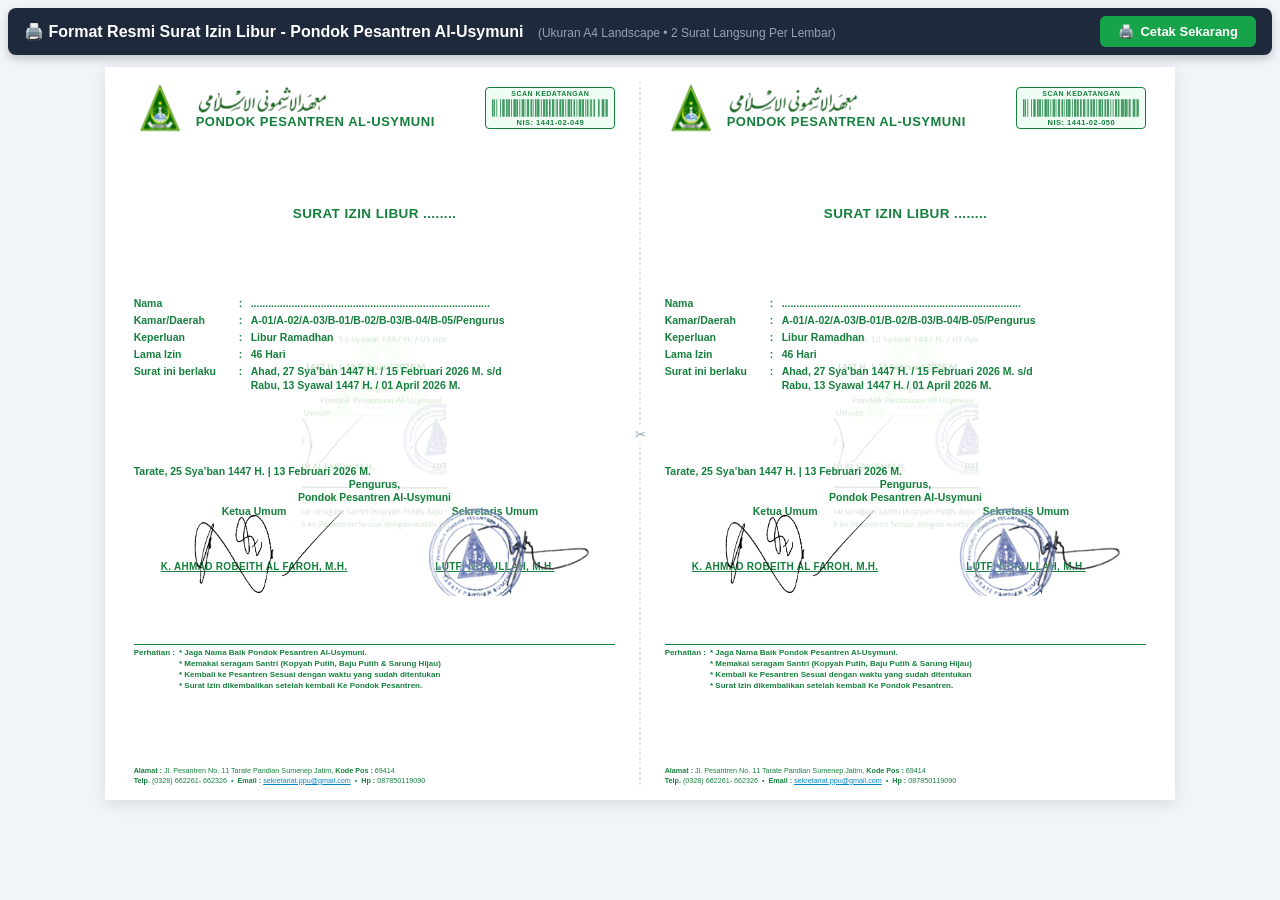
<file: test_surat_libur.html>
<!DOCTYPE html>
<html lang="id">

<head>
    <meta charset="UTF-8">
    <title>Cetak Surat Izin Libur Santri - Pondok Pesantren Al-Usymuni</title>
    <style>
        @page {
            size: A4 landscape;
            margin: 5mm 6mm;
        }

        * {
            box-sizing: border-box;
            -webkit-print-color-adjust: exact !important;
            print-color-adjust: exact !important;
        }

        body {
            margin: 0;
            padding: 8px;
            font-family: Arial, 'Segoe UI', Helvetica, sans-serif;
            color: #15803d;
            background: #f1f5f9;
        }

        .page-sheet {
            width: 283mm;
            height: 194mm;
            margin: 0 auto 16px auto;
            background: #fff;
            padding: 4mm 7mm;
            display: grid;
            grid-template-columns: 1fr 1fr;
            gap: 12mm;
            position: relative;
            box-shadow: 0 4px 15px rgba(0, 0, 0, 0.1);
            page-break-after: always;
            break-after: page;
            overflow: hidden;
        }

        .cut-line {
            position: absolute;
            left: 50%;
            top: 4mm;
            bottom: 4mm;
            border-left: 1px dashed #cbd5e1;
            transform: translateX(-50%);
            pointer-events: none;
        }

        .cut-marker {
            position: absolute;
            left: 50%;
            top: 50%;
            transform: translate(-50%, -50%);
            background: #fff;
            padding: 2px 4px;
            color: #94a3b8;
            font-size: 13px;
        }

        .surat-card {
            height: 100%;
            display: flex;
            flex-direction: column;
            justify-content: space-between;
            padding: 0 2px;
            position: relative;
            overflow: hidden;
        }

        /* WATERMARK BACKGROUND (LAMBANG AL-USYMUNI) */
        .surat-card::before {
            content: "";
            position: absolute;
            top: 50%;
            left: 50%;
            transform: translate(-50%, -50%);
            width: 195px;
            height: 195px;
            background-image: url('assets/surat_libur_watermark_clean.png');
            background-size: contain;
            background-repeat: no-repeat;
            background-position: center;
            opacity: 0.16;
            pointer-events: none;
            z-index: 0;
        }

        .surat-card > * {
            position: relative;
            z-index: 1;
        }

        /* KOP HEADER */
        .kop-wrapper {
            display: flex;
            align-items: center;
            justify-content: space-between;
            gap: 8px;
            margin-bottom: 2px;
        }

        .kop-brand {
            display: flex;
            align-items: center;
            gap: 10px;
        }

        .kop-logo {
            width: 52px;
            height: 52px;
            object-fit: contain;
            flex-shrink: 0;
        }

        .kop-text {
            display: flex;
            flex-direction: column;
            align-items: flex-start;
            justify-content: center;
        }

        .kop-arabic {
            height: 28px;
            object-fit: contain;
            margin-bottom: 1px;
        }

        .kop-latin {
            color: #15803d;
            font-size: 13px;
            font-weight: 800;
            letter-spacing: 0.5px;
            text-transform: uppercase;
            margin: 0;
            font-family: Arial, sans-serif;
            line-height: 1.15;
        }

        /* BARCODE KOP KEDATANGAN */
        .kop-barcode {
            display: flex;
            flex-direction: column;
            align-items: center;
            justify-content: center;
            border: 1px solid #15803d;
            background: #f0fdf4;
            border-radius: 4px;
            padding: 2px 6px;
            width: 130px;
            flex-shrink: 0;
            box-sizing: border-box;
        }

        .bc-title {
            font-size: 7px;
            font-weight: 800;
            letter-spacing: 0.5px;
            text-transform: uppercase;
            color: #15803d;
            margin-bottom: 1px;
            line-height: 1;
        }

        .bc-svg {
            display: flex;
            justify-content: center;
            align-items: center;
            height: 20px;
            width: 100%;
        }

        .bc-nis {
            font-family: Arial, monospace, sans-serif;
            font-size: 7.5px;
            font-weight: 700;
            letter-spacing: 0.5px;
            color: #15803d;
            margin-top: 1px;
            line-height: 1;
        }

        /* TITLE */
        .surat-title {
            text-align: center;
            margin: 2px 0 4px 0;
        }

        .surat-title h3 {
            margin: 0;
            font-size: 13.5px;
            font-weight: 800;
            color: #15803d;
            letter-spacing: 0.4px;
            text-transform: uppercase;
            line-height: 1.25;
        }

        /* DATA SANTRI */
        .data-table {
            width: 100%;
            border-collapse: collapse;
            font-size: 10.5px;
            line-height: 1.34;
            color: #15803d;
            margin-bottom: 2px;
        }

        .data-table td {
            vertical-align: top;
            padding: 1.5px 0;
        }

        .data-table td.col-label {
            width: 105px;
            font-weight: 700;
            color: #15803d;
        }

        .data-table td.col-colon {
            width: 12px;
            text-align: left;
            font-weight: 700;
            color: #15803d;
        }

        .data-table td.col-val {
            color: #15803d;
            font-weight: 600;
        }

        .data-table td.col-val b {
            font-weight: 800;
        }

        /* TITIMANGSA */
        .titimangsa-box {
            color: #15803d;
            font-weight: 800;
            font-size: 10.5px;
            margin: 2px 0 1px 0;
            text-align: left;
        }

        /* TANDA TANGAN SECTION */
        .ttd-section {
            width: 100%;
            text-align: center;
            margin-top: 1px;
        }

        .ttd-header {
            font-size: 10.5px;
            font-weight: 700;
            line-height: 1.25;
            color: #15803d;
            margin-bottom: 1px;
        }

        .ttd-grid {
            width: 100%;
            border-collapse: collapse;
        }

        .ttd-grid td {
            width: 50%;
            vertical-align: top;
            text-align: center;
            padding: 0 4px;
            position: relative;
        }

        .ttd-jabatan {
            font-size: 10.5px;
            font-weight: 700;
            color: #15803d;
            margin-bottom: 1px;
            position: relative;
            z-index: 1;
        }

        .ttd-sign-box {
            height: 42px;
            display: flex;
            align-items: center;
            justify-content: center;
            position: relative;
        }

        .ttd-img-ketua {
            position: absolute;
            top: 50%;
            left: 50%;
            transform: translate(-40%, -35%);
            height: 84px;
            max-height: none;
            max-width: none;
            object-fit: contain;
            z-index: 10;
            pointer-events: none;
        }

        .ttd-img-sekre {
            position: absolute;
            top: 50%;
            left: 50%;
            transform: translate(-45%, -38%);
            height: 92px;
            max-height: none;
            max-width: none;
            object-fit: contain;
            z-index: 10;
            pointer-events: none;
        }

        .ttd-nama {
            color: #15803d;
            font-weight: 800;
            font-size: 10px;
            text-decoration: underline;
            text-transform: uppercase;
            letter-spacing: 0.3px;
            margin-top: 1px;
            position: relative;
            z-index: 1;
        }

        /* GARIS PEMISAH & PERHATIAN */
        .perhatian-divider {
            border-top: 1.5px solid #15803d;
            margin: 4px 0 3px 0;
        }

        .perhatian-box {
            padding: 0;
            margin: 0 0 3px 0;
            font-size: 8px;
            line-height: 1.34;
            color: #15803d;
        }

        .perhatian-row {
            display: flex;
            align-items: flex-start;
        }

        .perhatian-title {
            font-weight: 800;
            white-space: nowrap;
            margin-right: 4px;
            color: #15803d;
        }

        .perhatian-items {
            flex: 1;
            font-weight: 600;
            color: #15803d;
        }

        .perhatian-items div {
            margin-bottom: 0.5px;
        }

        /* FOOTER ALAMAT */
        .footer-info {
            font-size: 7.2px;
            line-height: 1.32;
            color: #15803d;
            padding-top: 2px;
            margin-top: 1px;
        }

        .footer-info p {
            margin: 0;
        }

        .footer-info b {
            font-weight: 800;
        }

        .footer-info a {
            color: #0284c7;
            text-decoration: underline;
        }

        /* TOOLBAR CETAK DI BROWSER */
        .no-print-bar {
            position: sticky;
            top: 0;
            background: #1e293b;
            color: #fff;
            padding: 8px 16px;
            display: flex;
            justify-content: space-between;
            align-items: center;
            box-shadow: 0 4px 10px rgba(0, 0, 0, 0.2);
            z-index: 9999;
            margin-bottom: 12px;
            border-radius: 8px;
        }

        .btn-print-action {
            background: #16a34a;
            color: white;
            padding: 8px 18px;
            border: none;
            border-radius: 6px;
            font-weight: bold;
            cursor: pointer;
            font-size: 13px;
            display: flex;
            align-items: center;
            gap: 6px;
        }

        .btn-print-action:hover {
            background: #15803d;
        }

        @media print {
            body {
                background: #fff;
                padding: 0;
            }

            .no-print-bar {
                display: none !important;
            }

            .page-sheet {
                box-shadow: none;
                margin: 0;
                padding: 4mm 7mm;
                width: 100%;
                height: 100vh;
            }
        }
    </style>
</head>

<body>

    <div class="no-print-bar">
        <div>
            <b>🖨️ Format Resmi Surat Izin Libur - Pondok Pesantren Al-Usymuni</b>
            <span style="font-size: 12px; color: #94a3b8; margin-left: 10px;">(Ukuran A4 Landscape • 2 Surat Langsung Per Lembar)</span>
        </div>
        <button class="btn-print-action" onclick="window.print()">
            <span>🖨️</span> Cetak Sekarang
        </button>
    </div>

    <!-- 1 LEMBAR A4 LANDSCAPE = 2 SURAT BERDAMPINGAN -->
    <div class="page-sheet">
        <div class="cut-line"></div>
        <div class="cut-marker">✂</div>

        <!-- ================= SURAT 1 (KIRI) ================= -->
        <div class="surat-card">
            <!-- Kop Surat -->
            <div class="kop-wrapper">
                <div class="kop-brand">
                    <img src="assets/surat_libur_logo_clean.png" alt="Logo" class="kop-logo">
                    <div class="kop-text">
                        <img src="assets/surat_libur_kaligrafi_clean.png" alt="Kaligrafi" class="kop-arabic">
                        <div class="kop-latin">Pondok Pesantren Al-Usymuni</div>
                    </div>
                </div>
                <div class="kop-barcode">
                    <div class="bc-title">SCAN KEDATANGAN</div>
                    <div class="bc-svg" data-nis="1441-02-049"></div>
                    <div class="bc-nis">NIS: 1441-02-049</div>
                </div>
            </div>

            <!-- Judul Surat -->
            <div class="surat-title">
                <h3>SURAT IZIN LIBUR ........</h3>
            </div>

            <!-- Data Santri -->
            <table class="data-table">
                <tr>
                    <td class="col-label">Nama</td>
                    <td class="col-colon">:</td>
                    <td class="col-val">..................................................................................</td>
                </tr>
                <tr>
                    <td class="col-label">Kamar/Daerah</td>
                    <td class="col-colon">:</td>
                    <td class="col-val">A-01/A-02/A-03/B-01/B-02/B-03/B-04/B-05/Pengurus</td>
                </tr>
                <tr>
                    <td class="col-label">Keperluan</td>
                    <td class="col-colon">:</td>
                    <td class="col-val">Libur Ramadhan</td>
                </tr>
                <tr>
                    <td class="col-label">Lama Izin</td>
                    <td class="col-colon">:</td>
                    <td class="col-val">46 Hari</td>
                </tr>
                <tr>
                    <td class="col-label">Surat ini berlaku</td>
                    <td class="col-colon">:</td>
                    <td class="col-val">
                        Ahad, 27 Sya’ban 1447 H. / 15 Februari 2026 M. s/d<br>
                        Rabu, 13 Syawal 1447 H. / 01 April 2026 M.
                    </td>
                </tr>
            </table>

            <!-- Titimangsa & Tanda Tangan -->
            <div>
                <div class="titimangsa-box">
                    Tarate, 25 Sya’ban 1447 H. | 13 Februari 2026 M.
                </div>
                <div class="ttd-section">
                    <div class="ttd-header">
                        Pengurus,<br>
                        Pondok Pesantren Al-Usymuni
                    </div>
                    <table class="ttd-grid">
                        <tr>
                            <td>
                                <div class="ttd-jabatan">Ketua Umum</div>
                                <div class="ttd-sign-box">
                                    <img src="assets/surat_libur_ttd_ketua_clean.png" alt="TTD Ketua" class="ttd-img-ketua">
                                </div>
                                <div class="ttd-nama">K. AHMAD ROBEITH AL FAROH, M.H.</div>
                            </td>
                            <td>
                                <div class="ttd-jabatan">Sekretaris Umum</div>
                                <div class="ttd-sign-box">
                                    <img src="assets/surat_libur_ttd_sekretaris_clean.png" alt="TTD Sekretaris + Stempel" class="ttd-img-sekre">
                                </div>
                                <div class="ttd-nama">LUTFI NURULLAH, M.H.</div>
                            </td>
                        </tr>
                    </table>
                </div>
            </div>

            <!-- Garis Pemisah & Perhatian -->
            <div>
                <div class="perhatian-divider"></div>
                <div class="perhatian-box">
                    <div class="perhatian-row">
                        <span class="perhatian-title">Perhatian :</span>
                        <div class="perhatian-items">
                            <div>* Jaga Nama Baik Pondok Pesantren Al-Usymuni.</div>
                            <div>* Memakai seragam Santri (Kopyah Putih, Baju Putih & Sarung Hijau)</div>
                            <div>* Kembali ke Pesantren Sesuai dengan waktu yang sudah ditentukan</div>
                            <div>* Surat Izin dikembalikan setelah kembali Ke Pondok Pesantren.</div>
                        </div>
                    </div>
                </div>
            </div>

            <!-- Footer Alamat -->
            <div class="footer-info">
                <p><b>Alamat :</b> Jl. Pesantren No. 11 Tarate Pandian Sumenep Jatim, <b>Kode Pos :</b> 69414</p>
                <p><b>Telp.</b> (0328) 662261- 662326 &nbsp;&bull;&nbsp; <b>Email :</b> <a href="mailto:sekretariat.ppu@gmail.com">sekretariat.ppu@gmail.com</a> &nbsp;&bull;&nbsp; <b>Hp :</b> 087850119090</p>
            </div>
        </div>

        <!-- ================= SURAT 2 (KANAN) ================= -->
        <div class="surat-card">
            <!-- Kop Surat -->
            <div class="kop-wrapper">
                <div class="kop-brand">
                    <img src="assets/surat_libur_logo_clean.png" alt="Logo" class="kop-logo">
                    <div class="kop-text">
                        <img src="assets/surat_libur_kaligrafi_clean.png" alt="Kaligrafi" class="kop-arabic">
                        <div class="kop-latin">Pondok Pesantren Al-Usymuni</div>
                    </div>
                </div>
                <div class="kop-barcode">
                    <div class="bc-title">SCAN KEDATANGAN</div>
                    <div class="bc-svg" data-nis="1441-02-050"></div>
                    <div class="bc-nis">NIS: 1441-02-050</div>
                </div>
            </div>

            <!-- Judul Surat -->
            <div class="surat-title">
                <h3>SURAT IZIN LIBUR ........</h3>
            </div>

            <!-- Data Santri -->
            <table class="data-table">
                <tr>
                    <td class="col-label">Nama</td>
                    <td class="col-colon">:</td>
                    <td class="col-val">..................................................................................</td>
                </tr>
                <tr>
                    <td class="col-label">Kamar/Daerah</td>
                    <td class="col-colon">:</td>
                    <td class="col-val">A-01/A-02/A-03/B-01/B-02/B-03/B-04/B-05/Pengurus</td>
                </tr>
                <tr>
                    <td class="col-label">Keperluan</td>
                    <td class="col-colon">:</td>
                    <td class="col-val">Libur Ramadhan</td>
                </tr>
                <tr>
                    <td class="col-label">Lama Izin</td>
                    <td class="col-colon">:</td>
                    <td class="col-val">46 Hari</td>
                </tr>
                <tr>
                    <td class="col-label">Surat ini berlaku</td>
                    <td class="col-colon">:</td>
                    <td class="col-val">
                        Ahad, 27 Sya’ban 1447 H. / 15 Februari 2026 M. s/d<br>
                        Rabu, 13 Syawal 1447 H. / 01 April 2026 M.
                    </td>
                </tr>
            </table>

            <!-- Titimangsa & Tanda Tangan -->
            <div>
                <div class="titimangsa-box">
                    Tarate, 25 Sya’ban 1447 H. | 13 Februari 2026 M.
                </div>
                <div class="ttd-section">
                    <div class="ttd-header">
                        Pengurus,<br>
                        Pondok Pesantren Al-Usymuni
                    </div>
                    <table class="ttd-grid">
                        <tr>
                            <td>
                                <div class="ttd-jabatan">Ketua Umum</div>
                                <div class="ttd-sign-box">
                                    <img src="assets/surat_libur_ttd_ketua_clean.png" alt="TTD Ketua" class="ttd-img-ketua">
                                </div>
                                <div class="ttd-nama">K. AHMAD ROBEITH AL FAROH, M.H.</div>
                            </td>
                            <td>
                                <div class="ttd-jabatan">Sekretaris Umum</div>
                                <div class="ttd-sign-box">
                                    <img src="assets/surat_libur_ttd_sekretaris_clean.png" alt="TTD Sekretaris + Stempel" class="ttd-img-sekre">
                                </div>
                                <div class="ttd-nama">LUTFI NURULLAH, M.H.</div>
                            </td>
                        </tr>
                    </table>
                </div>
            </div>

            <!-- Garis Pemisah & Perhatian -->
            <div>
                <div class="perhatian-divider"></div>
                <div class="perhatian-box">
                    <div class="perhatian-row">
                        <span class="perhatian-title">Perhatian :</span>
                        <div class="perhatian-items">
                            <div>* Jaga Nama Baik Pondok Pesantren Al-Usymuni.</div>
                            <div>* Memakai seragam Santri (Kopyah Putih, Baju Putih & Sarung Hijau)</div>
                            <div>* Kembali ke Pesantren Sesuai dengan waktu yang sudah ditentukan</div>
                            <div>* Surat Izin dikembalikan setelah kembali Ke Pondok Pesantren.</div>
                        </div>
                    </div>
                </div>
            </div>

            <!-- Footer Alamat -->
            <div class="footer-info">
                <p><b>Alamat :</b> Jl. Pesantren No. 11 Tarate Pandian Sumenep Jatim, <b>Kode Pos :</b> 69414</p>
                <p><b>Telp.</b> (0328) 662261- 662326 &nbsp;&bull;&nbsp; <b>Email :</b> <a href="mailto:sekretariat.ppu@gmail.com">sekretariat.ppu@gmail.com</a> &nbsp;&bull;&nbsp; <b>Hp :</b> 087850119090</p>
            </div>
        </div>
    </div>

    <script>
        // Generator Barcode Code 128 (Format SVG Vektor Ringan)
        function generateCode128SVG(text, height = 20, barWidth = 0.85) {
            if (!text) return '';
            const patterns = [
                "212222", "222122", "222221", "121223", "121322", "131222", "122213", "122312", "132212", "221213",
                "221312", "231212", "112232", "122132", "122231", "113222", "123122", "123221", "223211", "221132",
                "221231", "213212", "223112", "312131", "311222", "321122", "321221", "312212", "322112", "322211",
                "212123", "212321", "232121", "111323", "131123", "131321", "112313", "132113", "132311", "211313",
                "231113", "231311", "112133", "112331", "132131", "113123", "113321", "133121", "313121", "211331",
                "231131", "213113", "213311", "213131", "311123", "311321", "331121", "312113", "312311", "332111",
                "314111", "221411", "431111", "111224", "111422", "121124", "121421", "141122", "141221", "112214",
                "112412", "122114", "122411", "142112", "142211", "241211", "221114", "413111", "241112", "134111",
                "111242", "121142", "121241", "114212", "124112", "124211", "411212", "421112", "421211", "212141",
                "214121", "412121", "111143", "111341", "131141", "114113", "114311", "411113", "411311", "113141",
                "114131", "311141", "411131", "211412", "211214", "211232", "2331112"
            ];
            let codes = [104];
            let checksum = 104;
            for (let i = 0; i < text.length; i++) {
                let code = text.charCodeAt(i) - 32;
                if (code < 0 || code > 95) code = 0;
                codes.push(code);
                checksum += code * (i + 1);
            }
            codes.push(checksum % 103);
            codes.push(106);
            let modules = "";
            for (let c of codes) {
                let pattern = patterns[c];
                if (!pattern) continue;
                for (let j = 0; j < pattern.length; j++) {
                    let width = parseInt(pattern[j], 10);
                    modules += (j % 2 === 0 ? "1" : "0").repeat(width);
                }
            }
            let totalWidth = Math.ceil(modules.length * barWidth);
            let rects = "";
            let x = 0;
            for (let i = 0; i < modules.length; i++) {
                if (modules[i] === "1") {
                    rects += `<rect x="${x}" y="0" width="${barWidth}" height="${height}" fill="#15803d" />`;
                }
                x += barWidth;
            }
            return `<svg xmlns="http://www.w3.org/2000/svg" viewBox="0 0 ${totalWidth} ${height}" width="${totalWidth}" height="${height}" style="max-width: 100%; height: ${height}px; display: block; margin: 0 auto;">${rects}</svg>`;
        }

        document.querySelectorAll('.bc-svg').forEach(el => {
            const nis = el.getAttribute('data-nis') || '1441-02-049';
            el.innerHTML = generateCode128SVG(nis, 20, 0.85);
        });
    </script>
</body>

</html>
</file>
